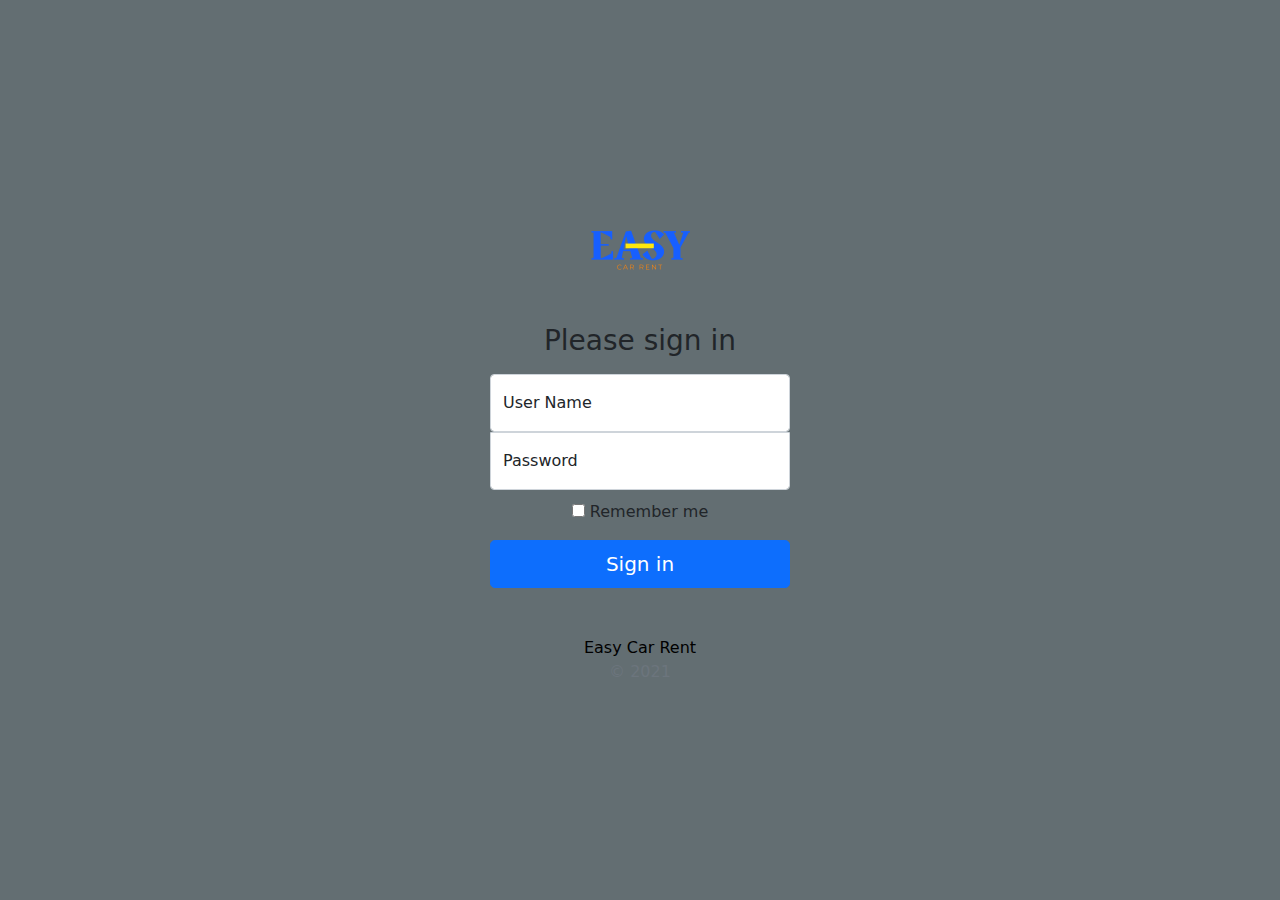
<file: Easy_Car_Rent_Frontend/signin.html>
<!doctype html>
<html lang="en">
<head>
    <meta charset="utf-8">
    <meta name="viewport" content="width=device-width, initial-scale=1">
    <title>Signin| Rent Your Car</title>

    <link rel="icon" href="asserts/img/Easy_logo.png">
    <link rel="stylesheet" href="css/bootstrap/bootstrap.min.css">
    <link rel="stylesheet" href="asserts/fontawesome/css/all.min.css">
    <link rel="stylesheet" href="css/style.css">
    <link rel="stylesheet" href="css/signin.css">

    <style>
        .bd-placeholder-img {
            font-size: 1.125rem;
            text-anchor: middle;
            -webkit-user-select: none;
            -moz-user-select: none;
            user-select: none;
        }

        @media (min-width: 768px) {
            .bd-placeholder-img-lg {
                font-size: 3.5rem;
            }
        }
    </style>

</head>
<body class="text-center">

<main class="form-signin">
    <form>
        <img class="mb-4" src="asserts/img/Easy_logo.png" alt="" width="100" height="100">
        <h1 class="h3 mb-3 fw-normal">Please sign in</h1>

        <div class="form-floating">
            <input type="text" class="form-control" id="txtUserName" placeholder="User Name">
            <label for="txtUserName">User Name</label>
        </div>
        <div class="form-floating">
            <input type="password" class="form-control" id="txtPassword" placeholder="Password">
            <label for="txtPassword">Password</label>
        </div>

        <div class="checkbox mb-3">
            <label>
                <input type="checkbox" value="remember-me"> Remember me
            </label>
        </div>
        <button class="w-100 btn btn-lg btn-primary" type="button" id="btnSignIn">Sign in</button>
        <p class="mt-5 mb-3 text-muted"><a href="index.html">Easy Car Rent</a><br>&copy; 2021</p>
    </form>
</main>

<script src="js/jquery-3.6.0.min.js"></script>
<script src="js/jquery.session.min.js"></script>
<script>
    $('#btnSignIn').click(function () {
        let userName = $('#txtUserName').val();
        let password = $('#txtPassword').val();

        $.ajax({
            method: 'GET',
            url: 'http://localhost:8080/Easy_Car_Rent_Backend_war_exploded/easycarrent/user/searchuser/'+userName+'/'+password,
            async: true,
            contentType:'application/x-www-form-urlencoded',
            success: function (data) {
                console.log(data);
                console.log(data.data.role);
                if (data.data.role==="admin"){
                    $.session.set("userID", data.data.userID);
                    $.session.set("obj", data.data);
                    $.session.set("text", data.data.role);
                    document.location.href="dashboard.html";
                    // window.load("dashboard.html");
                }
            }
        });
    });
</script>
</body>
</html>
</file>
<file: Easy_Car_Rent_Frontend/css/style.css>
/*Header Start*/
.site-header {
    background-color: rgba(0, 0, 0, .85);
    -webkit-backdrop-filter: saturate(180%) blur(20px);
    backdrop-filter: saturate(180%) blur(20px);
}
.site-header a {
    color: #8e8e8e;
    transition: color .15s ease-in-out;
}
.site-header a:hover {
    color: #fff;
    text-decoration: none;
}

@media (min-width: 768px) {
    .site-header #navbarSupportedContent ul{
        position: absolute;
        left: 50%;
        transform: translate(-50%, 0);
    }

    .site-header #navbarSupportedContent form{
        position: absolute;
        right: 0;
        transform: translate(0, -50%);
        margin-right: 5px;
        margin-top: 30px;
    }
    .site-header #navbarSupportedContent form button{
        margin-right: 10px;
    }
}

/*Header End*/

/*Features Start*/
.bi {
    vertical-align: -.125em;
    fill: currentColor;
}

.icon-square {
    display: inline-flex;
    align-items: center;
    justify-content: center;
    width: 3rem;
    height: 3rem;
    font-size: 1.5rem;
    border-radius: .75rem;
}
/*Features End*/

/*Footer Start*/
.site-footer a:hover {
    color: #8e8e8e;
    text-decoration: none;
}
/*Footer End*/
</file>
<file: Easy_Car_Rent_Frontend/css/signin.css>
html,
body {
  height: 100%;
}

body {
  display: flex;
  align-items: center;
  padding-top: 40px;
  padding-bottom: 40px;
  background-color: #636e72;
}

.form-signin {
  width: 100%;
  max-width: 330px;
  padding: 15px;
  margin: auto;
}

.form-signin .checkbox {
  font-weight: 400;
}

.form-signin .form-floating:focus-within {
  z-index: 2;
}

.form-signin input[type="email"] {
  margin-bottom: -1px;
  border-bottom-right-radius: 0;
  border-bottom-left-radius: 0;
}

.form-signin input[type="password"] {
  margin-bottom: 10px;
  border-top-left-radius: 0;
  border-top-right-radius: 0;
}
a {
  color: #000000;
  transition: color .15s ease-in-out;
  text-decoration: none;
}

a:hover {
  color: #fff;
  text-decoration: none;
}
</file>
